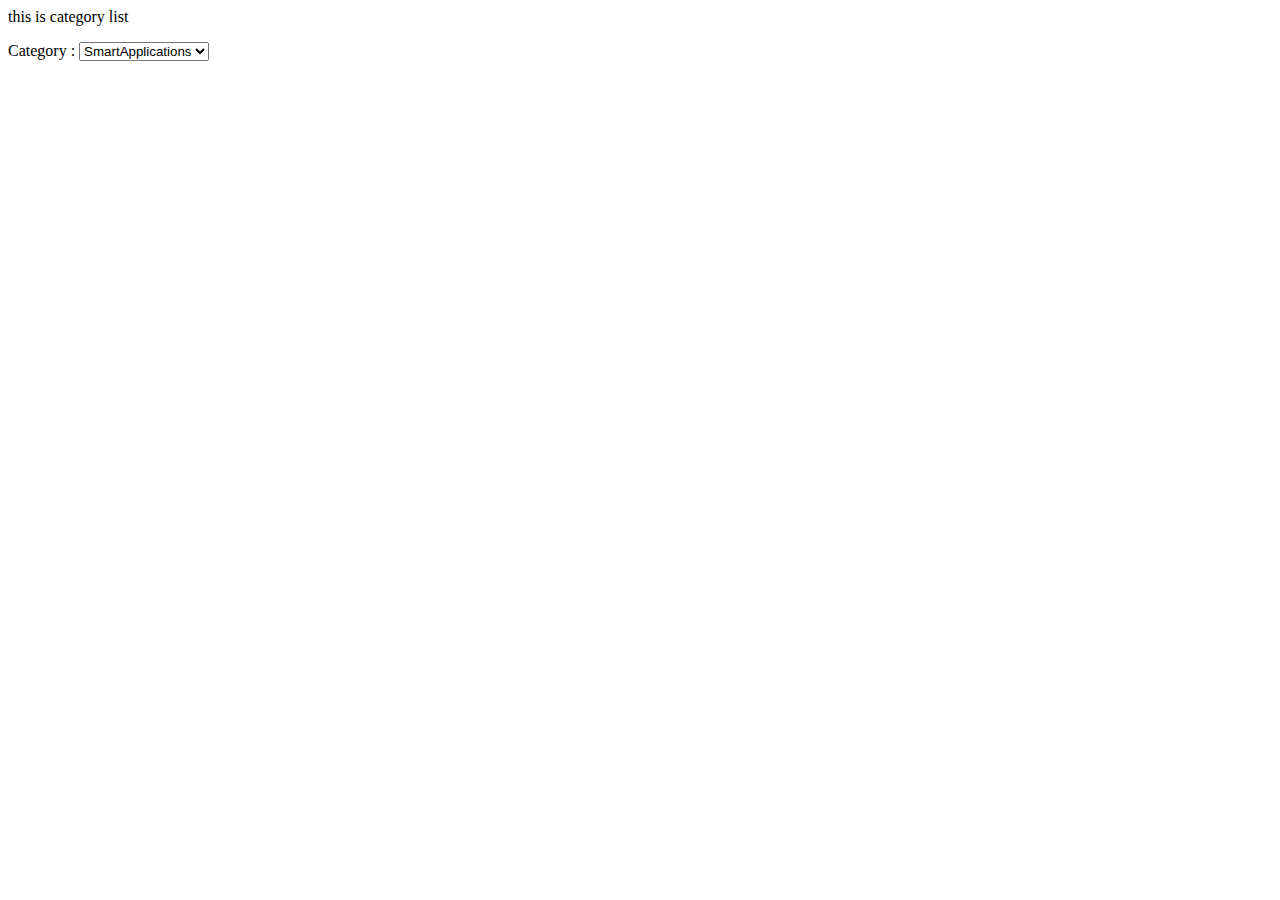
<file: Categories.html>
<html>
    <body>
        <p>this is category list</p>
<label>     
        Category :  
</label>   
<select>  
<option value="SmartApplications">SmartApplications</option>  
<option value="GROCERIES">GROCERIES</option>  
<option value="ACCESSORIES">ACCESSORIES</option>  
<option value="CLOTHING">CLOTHING</option>
    </body>
</html>
</file>
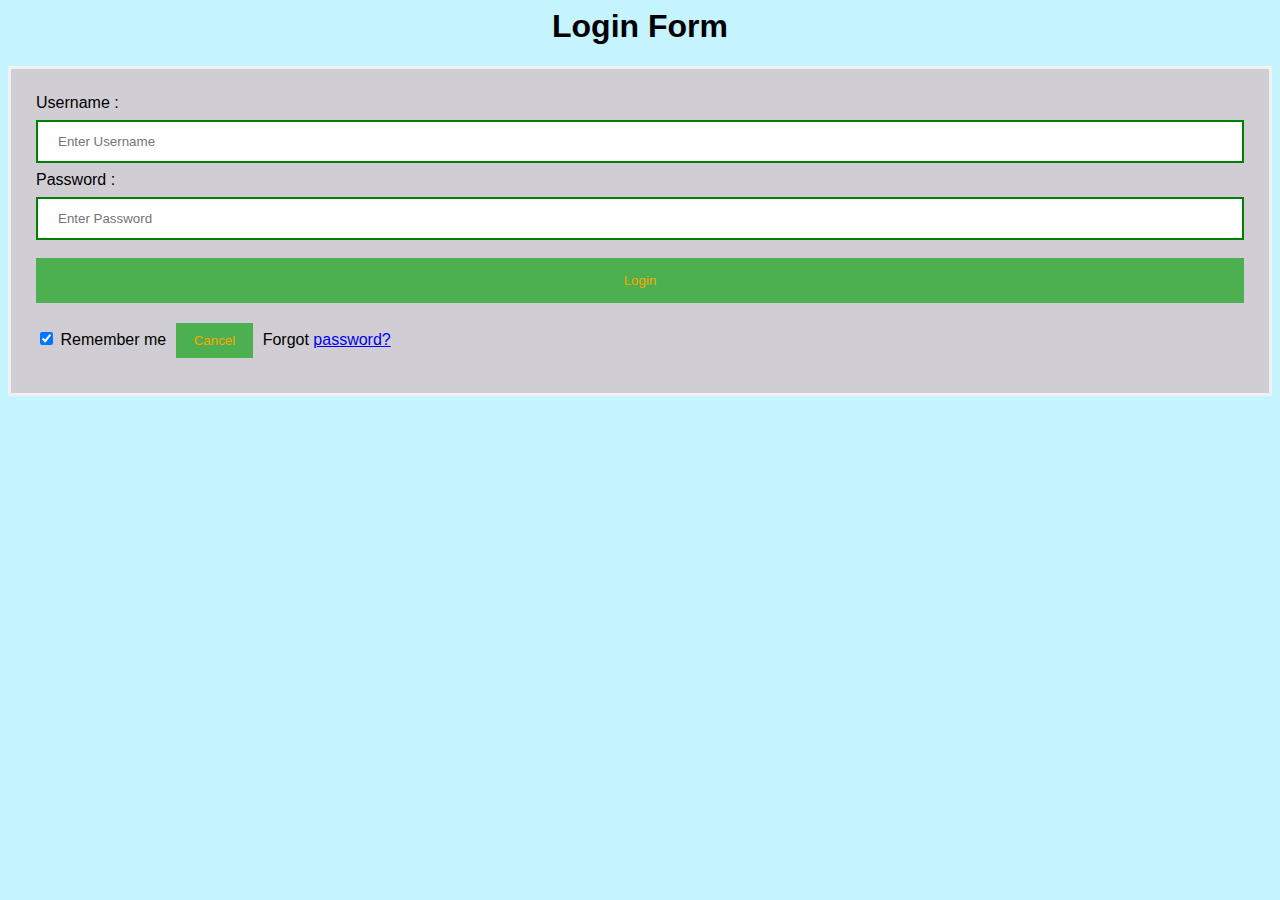
<file: Login.html>
<html>   
<head>  
<link rel="stylesheet" href="style.css">
<title> Login Page </title>  
</head>    
<body>    
    <center> <h1> Login Form </h1> </center>   
    <form>  
        <div class="container">   
            <label>Username : </label>   
            <input type="text" placeholder="Enter Username" name="username" required>  
            <label>Password : </label>   
            <input type="password" placeholder="Enter Password" name="password" required>  
            <button type="submit">Login</button>   
            <input type="checkbox" checked="checked"> Remember me   
            <button type="button" class="cancelbtn"> Cancel</button>   
            Forgot <a href="#"> password? </a>   
        </div>   
    </form>     
</body>     
</html>
</file>
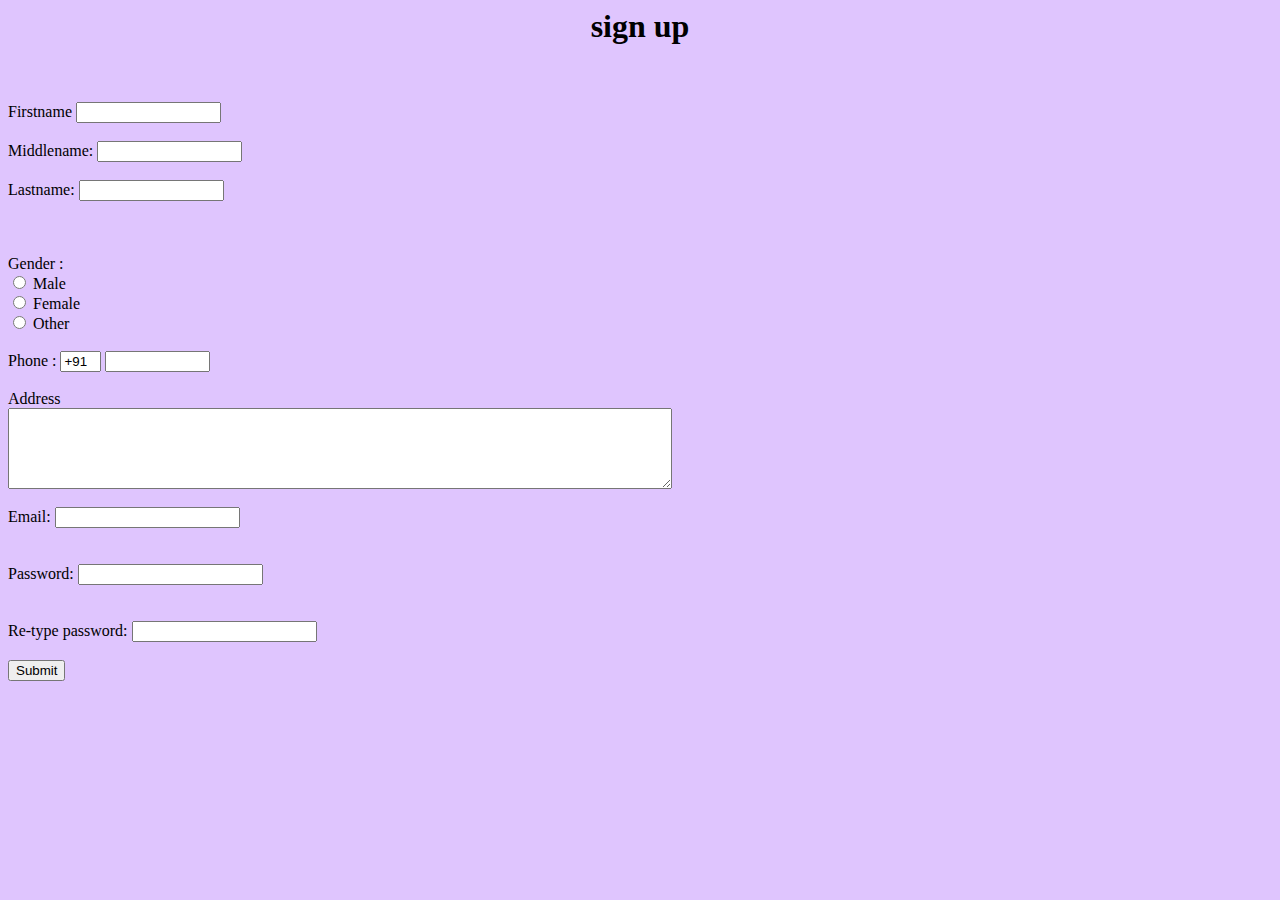
<file: reg.html>
<Html>  
    <head><center><h1>sign up</h1></center>
    <title>  
    Registration Page  
    </title>  
    </head>  
    <body bgcolor=#DFC5FE>  
    <br>  
    <br>  
    <form>  
      
    <label> Firstname </label>         
    <input type="text" name="firstname" size="15"/> <br> <br>  
    <label> Middlename: </label>     
    <input type="text" name="middlename" size="15"/> <br> <br>  
    <label> Lastname: </label>         
    <input type="text" name="lastname" size="15"/> <br> <br>  
      
      
     
      
    </select>  
      
    <br>  
    <br>  
    <label>   
    Gender :  
    </label><br>  
    <input type="radio" name="male"/> Male <br>  
    <input type="radio" name="female"/> Female <br>  
    <input type="radio" name="other"/> Other  
    <br>  
    <br>  
      
    <label>   
    Phone :  
    </label>  
    <input type="text" name="country code"  value="+91" size="2"/>   
    <input type="text" name="phone" size="10"/> <br> <br>  
    Address  
    <br>  
    <textarea cols="80" rows="5" value="address">  
    </textarea>  
    <br> <br>  
    Email:  
    <input type="email" id="email" name="email"/> <br>    
    <br> <br>  
    Password:  
    <input type="Password" id="pass" name="pass"> <br>   
    <br> <br>  
    Re-type password:  
    <input type="Password" id="repass" name="repass"> <br> <br>  
    <input type="button" value="Submit"/>  
    </form>  
    </body>  
    </html>
</file>
<file: style.css>
Body {  
    font-family: Calibri, Helvetica, sans-serif;  
    background-color: #c5f3fe;  
  }  
  button {   
         background-color: #4CAF50;   
         width: 100%;  
          color: orange;   
          padding: 15px;   
          margin: 10px 0px;   
          border: none;   
          cursor: pointer;   
           }   
   form {   
          border: 3px solid #f1f1f1;   
      }   
   input[type=text], input[type=password] {   
          width: 100%;   
          margin: 8px 0;  
          padding: 12px 20px;   
          display: inline-block;   
          border: 2px solid green;   
          box-sizing: border-box;   
      }  
   button:hover {   
          opacity: 0.7;   
      }   
    .cancelbtn {   
          width: auto;   
          padding: 10px 18px;  
          margin: 10px 5px;  
      }   
          
       
   .container {   
          padding: 25px;   
          background-color: rgb(208, 206, 212);  
      }
</file>
